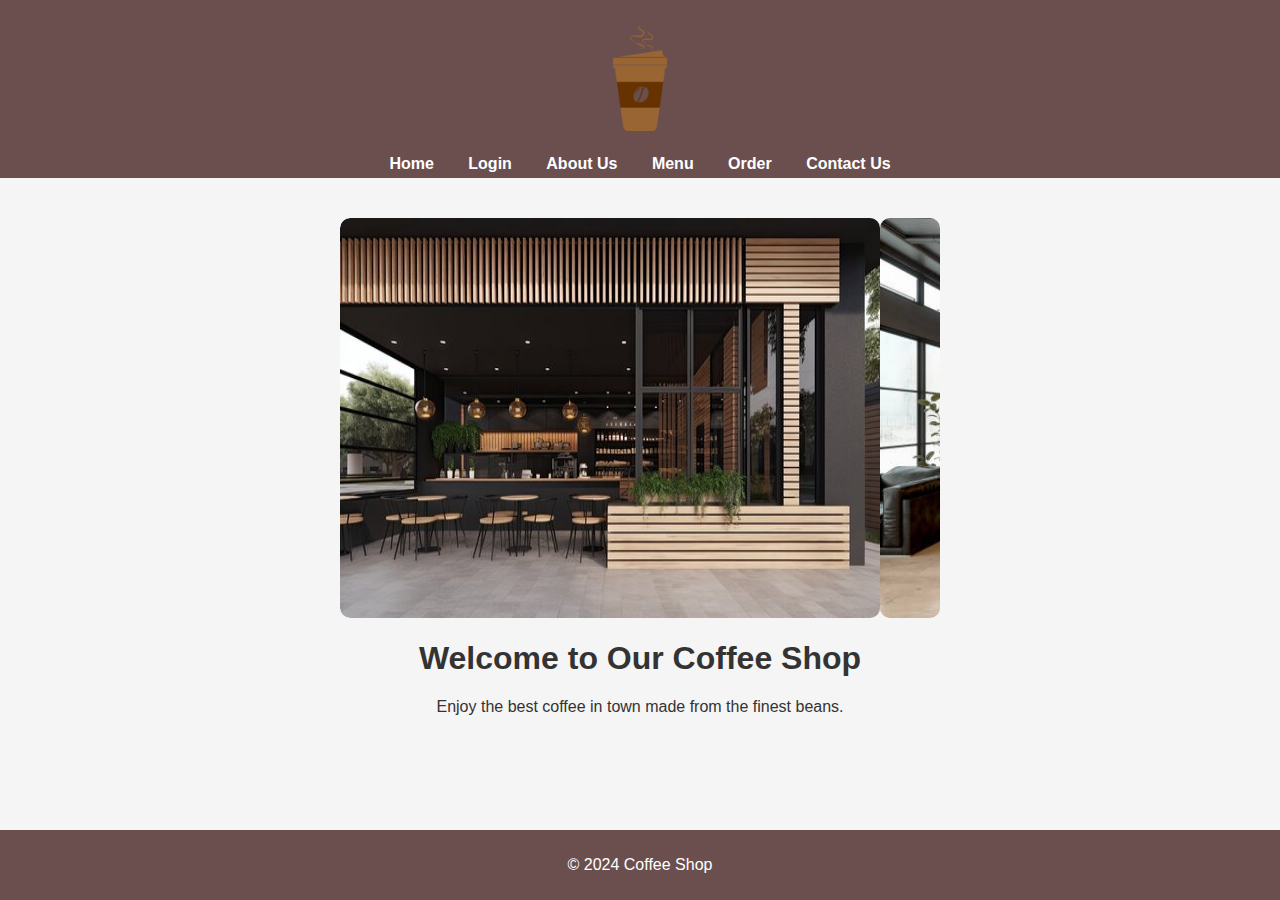
<file: coffee shop/index.html>
<!DOCTYPE html>
<html lang="en">
<head>
    <meta charset="UTF-8">
    <meta name="viewport" content="width=device-width, initial-scale=1.0">
    <title>Coffee Shop - Home</title>
    <link rel="stylesheet" href="style.css">
</head>
<body>
    <header>
        <!-- Logo -->
        <div id="logo">
            <img src="images/logo.png" alt="Coffee Shop Logo">
        </div>
        <nav>
            <ul>
                <li><a href="index.html">Home</a></li>
                <li><a href="login.html">Login</a></li>
                <li><a href="about.html">About Us</a></li>
                <li><a href="menu.html">Menu</a></li>
                <li><a href="order.html">Order</a></li>
                <li><a href="contact.html">Contact Us</a></li>
            </ul>
        </nav>
    </header>
    <main>
        <!-- Image Slider -->
        <div class="slider">
            <div class="slides">
                <img src="images/slide1.jpg" alt="Coffee Image 1">
                <img src="images/slide2.jpg" alt="Coffee Image 2">
                <img src="images/slide3.jpg" alt="Coffee Image 3">
            </div>
        </div>
        <section>
            <h1>Welcome to Our Coffee Shop</h1>
            <p>Enjoy the best coffee in town made from the finest beans.</p>
        </section>
    </main>
    <footer>
        <p>&copy; 2024 Coffee Shop</p>
    </footer>
    <script src="script.js"></script>
</body>
</html>
</file>
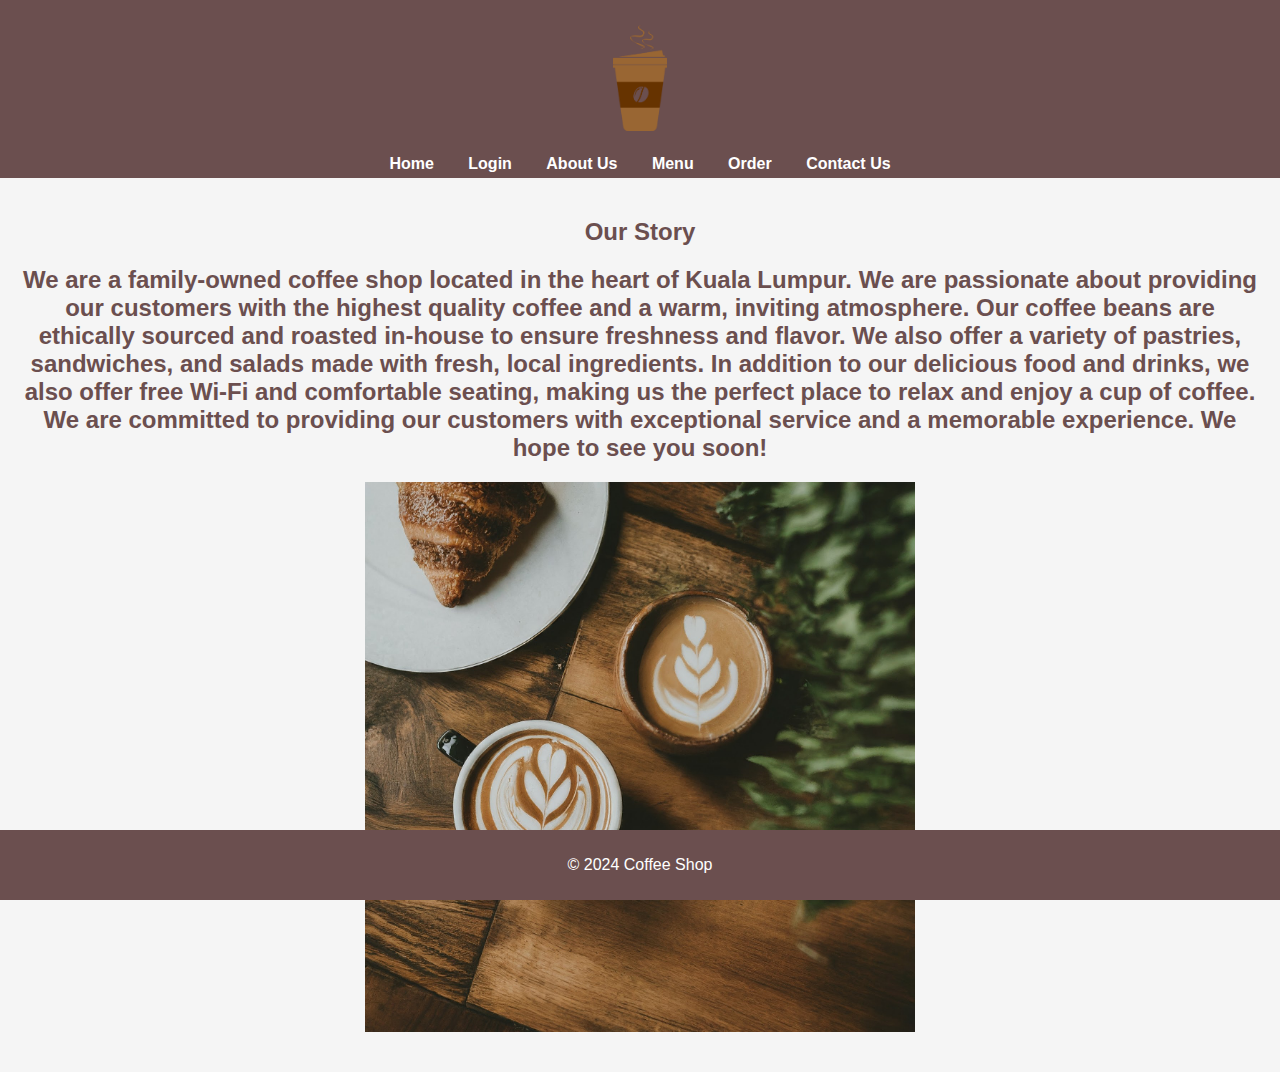
<file: coffee shop/about.html>
<!DOCTYPE html>
<html lang="en">
<head>
    <meta charset="UTF-8">
    <meta name="viewport" content="width=device-width, initial-scale=1.0">
    <title>Coffee Shop - About Us</title>
    <link rel="stylesheet" href="style.css">
</head>
<body>
    <header>
        <!-- Logo -->
        <div id="logo">
            <img src="images/logo.png" alt="Coffee Shop Logo">
        </div>
        <nav>
            <ul>
                <li><a href="index.html">Home</a></li>
                <li><a href="login.html">Login</a></li>
                <li><a href="about.html">About Us</a></li>
                <li><a href="menu.html">Menu</a></li>
                <li><a href="order.html">Order</a></li>
                <li><a href="contact.html">Contact Us</a></li>
            </ul>
        </nav>
    </header>
    <main>
        <section>
            <h2>Our Story</h2>
            <p><h2>We are a family-owned coffee shop located in the heart of Kuala Lumpur. We are passionate about providing our customers with the highest quality coffee and a warm, inviting atmosphere.

                Our coffee beans are ethically sourced and roasted in-house to ensure freshness and flavor. We also offer a variety of pastries, sandwiches, and salads made with fresh, local ingredients.
                
                In addition to our delicious food and drinks, we also offer free Wi-Fi and comfortable seating, making us the perfect place to relax and enjoy a cup of coffee.
                
                We are committed to providing our customers with exceptional service and a memorable experience. We hope to see you soon!</h2></p>
    
                <div class="about">
                    <img src="images/about.jpg" alt="About">
                   
                </div>
            </section>
            
    </main>
    <footer>
        <p>&copy; 2024 Coffee Shop</p>
    </footer>
</body>
</html>
</file>
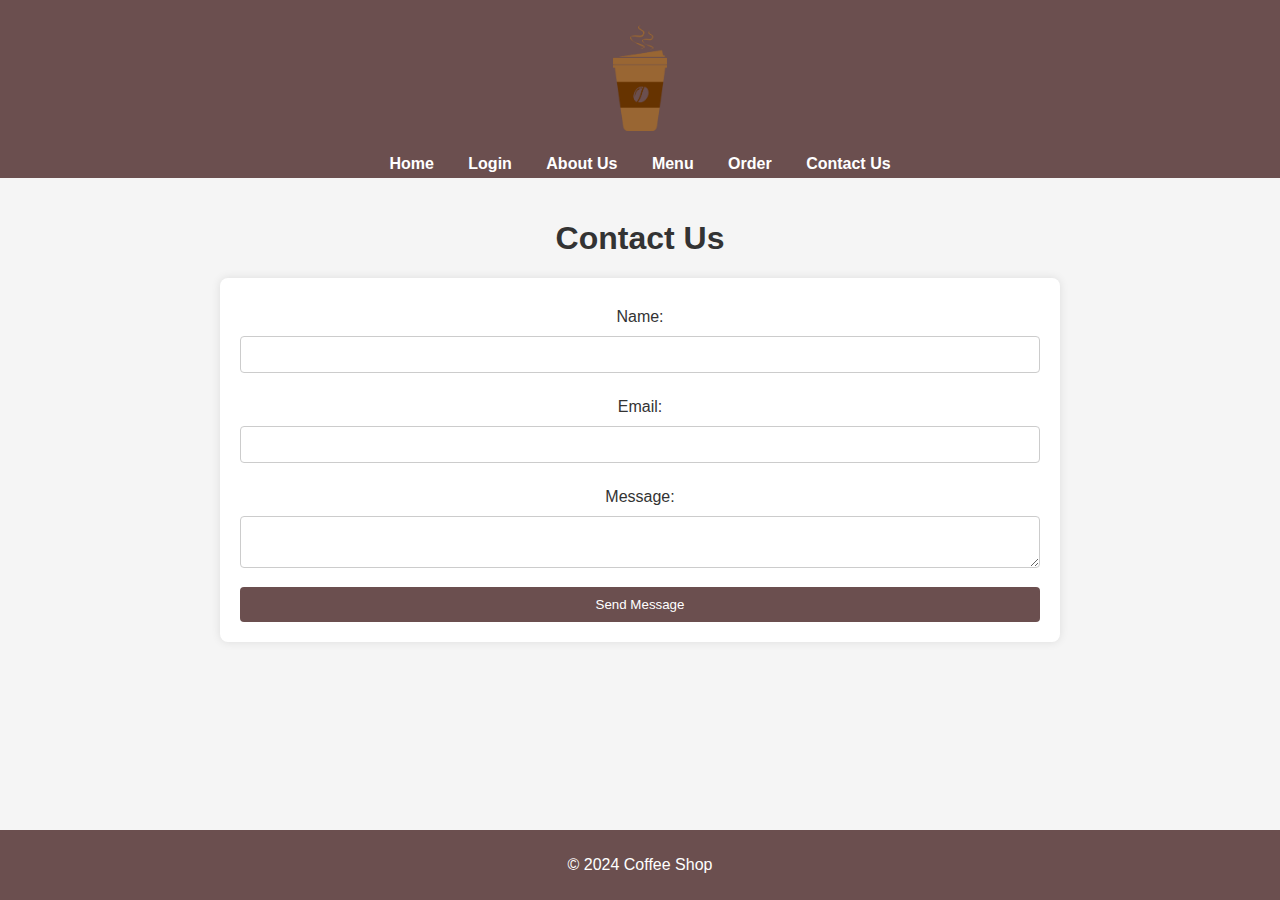
<file: coffee shop/contact.html>
<!DOCTYPE html>
<html lang="en">
<head>
    <meta charset="UTF-8">
    <meta name="viewport" content="width=device-width, initial-scale=1.0">
    <title>Coffee Shop - Contact Us</title>
    <link rel="stylesheet" href="style.css">
</head>
<body>
    <header>
         <!-- Logo -->
         <div id="logo">
            <img src="images/logo.png" alt="Coffee Shop Logo">
        </div>
        <nav>
            <ul>
                <li><a href="index.html">Home</a></li>
                <li><a href="login.html">Login</a></li>
                <li><a href="about.html">About Us</a></li>
                <li><a href="menu.html">Menu</a></li>
                <li><a href="order.html">Order</a></li>
                <li><a href="contact.html">Contact Us</a></li>
            </ul>
        </nav>
    </header>
    <main>
        <section>
            <h1>Contact Us</h1>

            <form id="contact-form">
                <label for="name">Name:</label>
                <input type="text" id="name" name="name" required>
                <label for="email">Email:</label>
                <input type="email" id="email" name="email" required>
                <label for="message">Message:</label>
                <textarea id="message" name="message" required></textarea>
                <button type="submit">Send Message</button>
            </form>
        </section>
    </main>
    <footer>
        <p>&copy; 2024 Coffee Shop</p>
    </footer>
    <script src="script.js"></script>
</body>
</html>
</file>
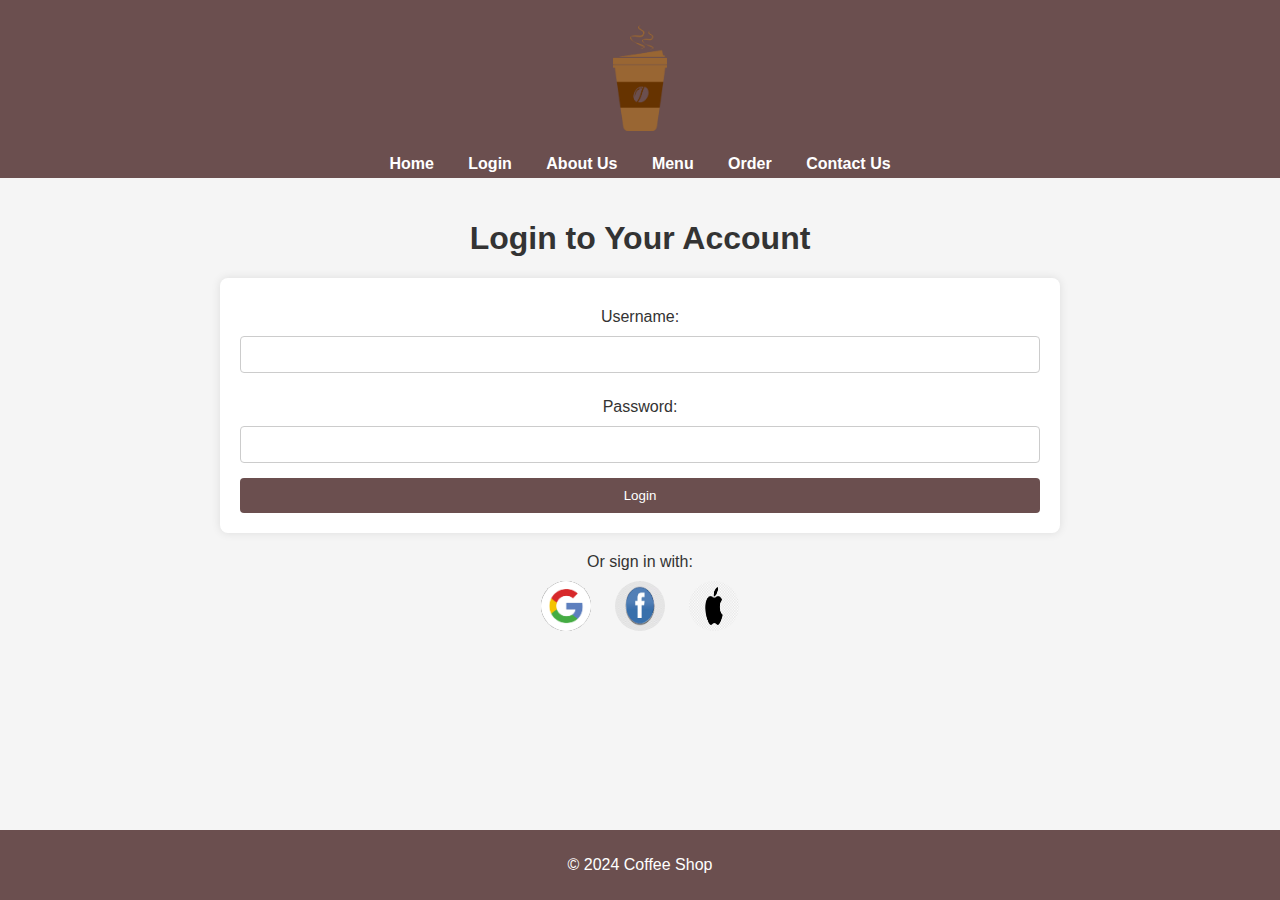
<file: coffee shop/login.html>
<!DOCTYPE html>
<html lang="en">
<head>
    <meta charset="UTF-8">
    <meta name="viewport" content="width=device-width, initial-scale=1.0">
    <title>Coffee Shop - Login</title>
    <link rel="stylesheet" href="style.css">
</head>
<body>
    <header>
        <!-- Logo -->
        <div id="logo">
            <img src="images/logo.png" alt="Coffee Shop Logo">
        </div>
        <nav>
            <ul>
                <li><a href="index.html">Home</a></li>
                <li><a href="login.html">Login</a></li>
                <li><a href="about.html">About Us</a></li>
                <li><a href="menu.html">Menu</a></li>
                <li><a href="order.html">Order</a></li>
                <li><a href="contact.html">Contact Us</a></li>
            </ul>
        </nav>
    </header>
    <main>
        <section>
            <h1>Login to Your Account</h1>

            <form id="login-form">
                <label for="username">Username:</label>
                <input type="text" id="username" name="username" required>
                <label for="password">Password:</label>
                <input type="password" id="password" name="password" required>
                <button type="submit">Login</button>
            </form>
            
            <div class="social-login">
                <p>Or sign in with:</p>
                <div class="social-icons">
                    <a href="#" id="google-signin"><img src="images/google-logo.png" alt="Google Sign-In"></a>
                    <a href="#" id="facebook-signin"><img src="images/facebook-logo.png" alt="Facebook Sign-In"></a>
                    <a href="#" id="apple-signin"><img src="images/apple-logo.png" alt="Apple Sign-In"></a>
                </div>
            </div>
        </section>
    </main>
    <footer>
        <p>&copy; 2024 Coffee Shop</p>
    </footer>
    <script src="script.js"></script>
</body>
</html>
</file>
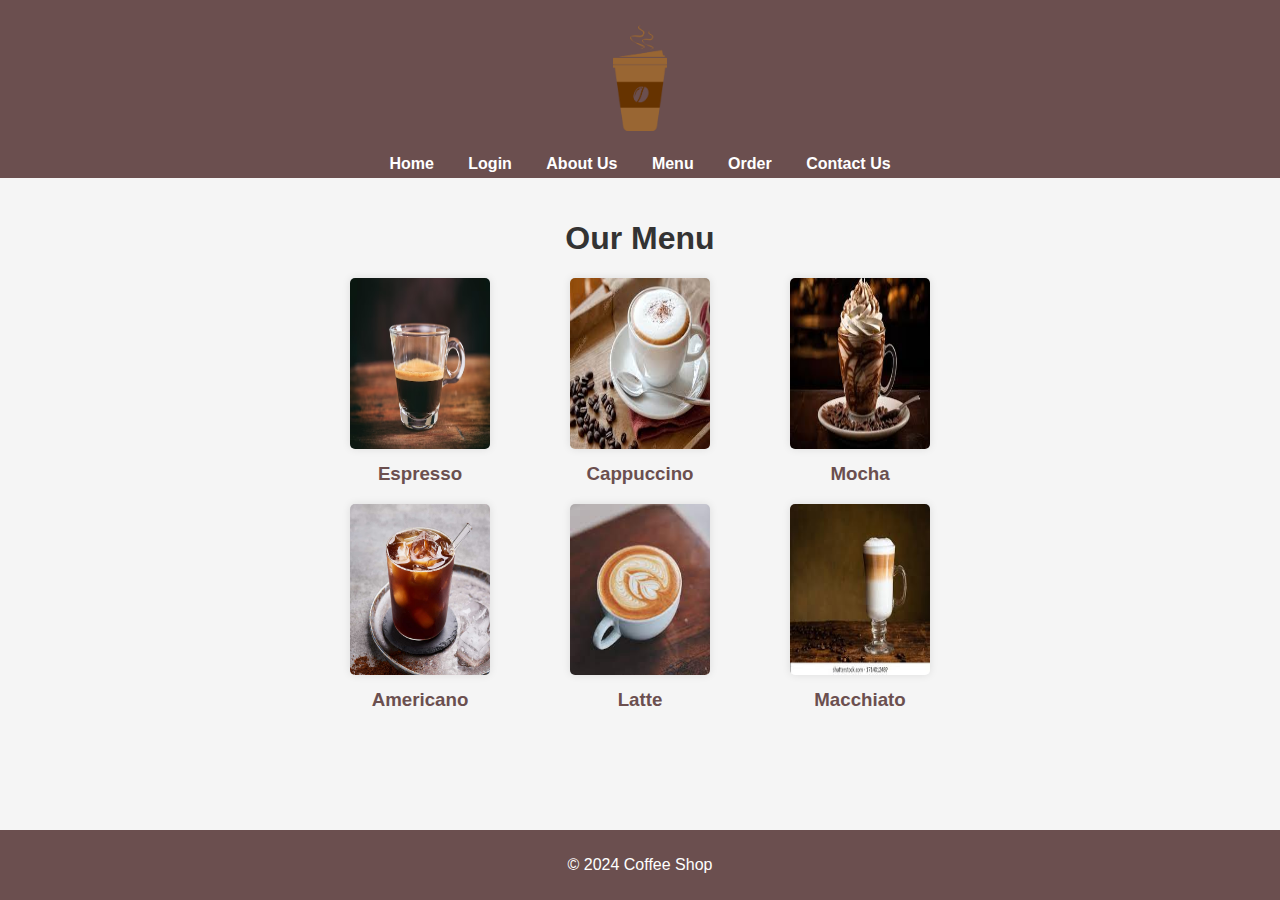
<file: coffee shop/menu.html>
<!DOCTYPE html>
<html lang="en">
<head>
    <meta charset="UTF-8">
    <meta name="viewport" content="width=device-width, initial-scale=1.0">
    <title>Coffee Shop - Menu</title>
    <link rel="stylesheet" href="style.css">
</head>
<body>
    <header>
          <!-- Logo -->
          <div id="logo">
            <img src="images/logo.png" alt="Coffee Shop Logo">
        </div>
        <nav>
            <ul>
                <li><a href="index.html">Home</a></li>
                <li><a href="login.html">Login</a></li>
                <li><a href="about.html">About Us</a></li>
                <li><a href="menu.html">Menu</a></li>
                <li><a href="order.html">Order</a></li>
                <li><a href="contact.html">Contact Us</a></li>
            </ul>
        </nav>
    </header>
    <main>
        <h1>Our Menu</h1>
        <!-- Product Menu -->
        <section class="menu">
            <div class="product">
                <img src="images/espresso.jpg" alt="Espresso">
                <h3>Espresso</h3>
                <img src="images/americano.jpg" alt="Americano">
                <h3>Americano</h3>
            </div>
            <div class="product">
                <img src="images/cappuccino.jpg" alt="Cappuccino">
                <h3>Cappuccino</h3>
                <img src="images/latte.jpg" alt="Latte">
                <h3>Latte</h3>
            </div>
            <div class="product">
                <img src="images/mocha.jpg" alt="Mocha">
                <h3>Mocha</h3>
                <img src="images/macchiato.jpg" alt="Macchiato">
                <h3>Macchiato</h3>
            </div>
        </section>
    </main>
    <footer>
        <p>&copy; 2024 Coffee Shop</p>
    </footer>
</body>
</html>
</file>
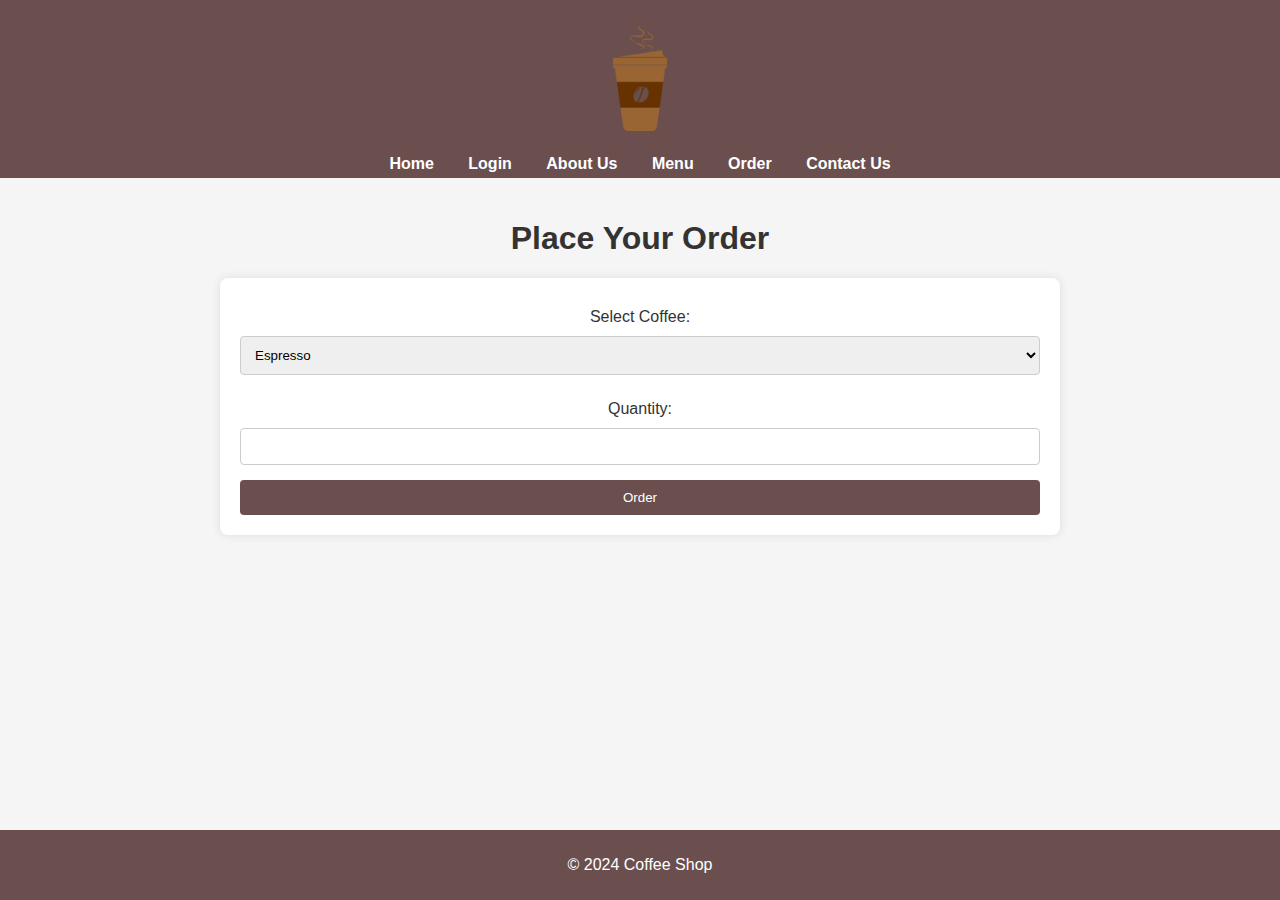
<file: coffee shop/order.html>
<!DOCTYPE html>
<html lang="en">
<head>
    <meta charset="UTF-8">
    <meta name="viewport" content="width=device-width, initial-scale=1.0">
    <title>Coffee Shop - Order</title>
    <link rel="stylesheet" href="style.css">
</head>
<body>
    <header>
         <!-- Logo -->
         <div id="logo">
            <img src="images/logo.png" alt="Coffee Shop Logo">
        </div>
        <nav>
            <ul>
                <li><a href="index.html">Home</a></li>
                <li><a href="login.html">Login</a></li>
                <li><a href="about.html">About Us</a></li>
                <li><a href="menu.html">Menu</a></li>
                <li><a href="order.html">Order</a></li>
                <li><a href="contact.html">Contact Us</a></li>
            </ul>
        </nav>
    </header>
    <main>
        <section>
            <h1>Place Your Order</h1>

            <form id="order-form">
                <label for="coffee-type">Select Coffee:</label>
                <select id="coffee-type" name="coffee-type">
                    <option value="espresso">Espresso</option>
                    <option value="americano">Americano</option>
                    <option value="cappuccino">Cappuccino</option>
                    <option value="latte">Latte</option>
                    <option value="mocha">Mocha</option>
                    <option value="macchiato">Macchiato</option>
                </select>
                <label for="quantity">Quantity:</label>
                <input type="number" id="quantity" name="quantity" required>
                <button type="submit">Order</button>
            </form>
        </section>
    </main>
    <footer>
        <p>&copy; 2024 Coffee Shop</p>
    </footer>
    <script src="script.js"></script>
</body>
</html>
</file>
<file: coffee shop/style.css>
/* General Styles */
body {
    font-family: Arial, sans-serif;
    margin: 0;
    padding: 0;
    background-color: #f5f5f5;
    color: #333;
}

header {
    background-color: #6b4f4f;
    color: white;
    padding: 5px 0;
    text-align: center;
}

header h1 {
    margin: 0;
    font-size: 2.5em;
}

nav ul {
    list-style-type: none;
    padding: 0;
    margin: 20px 0 0;
    text-align: center;
}

nav ul li {
    display: inline;
    margin: 0 15px;
}

nav ul li a {
    text-decoration: none;
    color: white;
    font-weight: bold;
}

nav ul li a:hover {
    color: #f5f5f5;
    text-decoration: underline;
}

main {
    padding: 20px;
    text-align: center;
}

h2 {
    color: #6b4f4f;
}

form {
    margin: 20px auto;
    max-width: 800px;
    padding: 20px;
    background-color: white;
    border-radius: 8px;
    box-shadow: 0 0 10px rgba(0, 0, 0, 0.1);
}

form label {
    display: block;
    margin: 10px 0 5px;
}

form input[type="text"],
form input[type="password"],
form input[type="email"],
form input[type="number"],
form select,
form textarea {
    width: 100%;
    padding: 10px;
    margin: 5px 0 15px;
    border: 1px solid #ccc;
    border-radius: 4px;
    box-sizing: border-box;
}

form button {
    width: 100%;
    padding: 10px;
    background-color: #6b4f4f;
    color: white;
    border: none;
    border-radius: 4px;
    cursor: pointer;
}

form button:hover {
    background-color: #593f3f;
}

footer {
    background-color: #6b4f4f;
    color: white;
    padding: 10px 0;
    text-align: center;
    position: fixed;
    width: 100%;
    bottom: 0;
}


/* Logo Styling */


#logo {
    text-align: center;
    margin: 20px 0;
}

#logo img {
    max-width: 55px;
    height: auto;
}

/* Slider Styling */
.slider {
    width: 100%;
    max-width: 600px;
    margin: 20px auto;
    position: relative;
    overflow: hidden;
    border-radius: 10px;
    
}

.slides {
    display: flex;
    animation: slideAnimation 12s infinite;
}

.slides img {
    width: 100%;
    border-radius: 10px;
}

@keyframes slideAnimation {
    0% { transform: translateX(0%); }
    33% { transform: translateX(-100%); }
    66% { transform: translateX(-200%); }
    100% { transform: translateX(0%); }
}



/* Menu Styling */
.menu {
    display: flex;
    flex-wrap: wrap;
    justify-content: center;
    gap: 20px;
}

.product {
    text-align: center;
    max-width: 200px;
}
.about {
    display: flex;
    flex:auto;
    justify-content: center;
    max-width: 550px;
    height: 550px;
    position: center;
    margin: 20px auto;

}

.product img {
    width: 70%;
    height: 50%;
    border-radius: 5px;
    box-shadow: 0 0px 8px rgba(0, 0, 0, 0.1);
}

.product h3 {
    margin-top: 10px;
    color: #6b4f4f;
}


/* Social Login Styling */
.social-login {
    text-align: center;
    margin-top: 20px;
}

.social-login p {
    margin-bottom: 10px;
    color: #333;
}

.social-icons a {
    display: inline-block;
    margin: 0 10px;
}

.social-icons img {
    width: 50px;
    height: 50px;
    border-radius: 50%;
    transition: transform 0.3s ease;
}

.social-icons img:hover {
    transform: scale(1.1);
}
</file>
